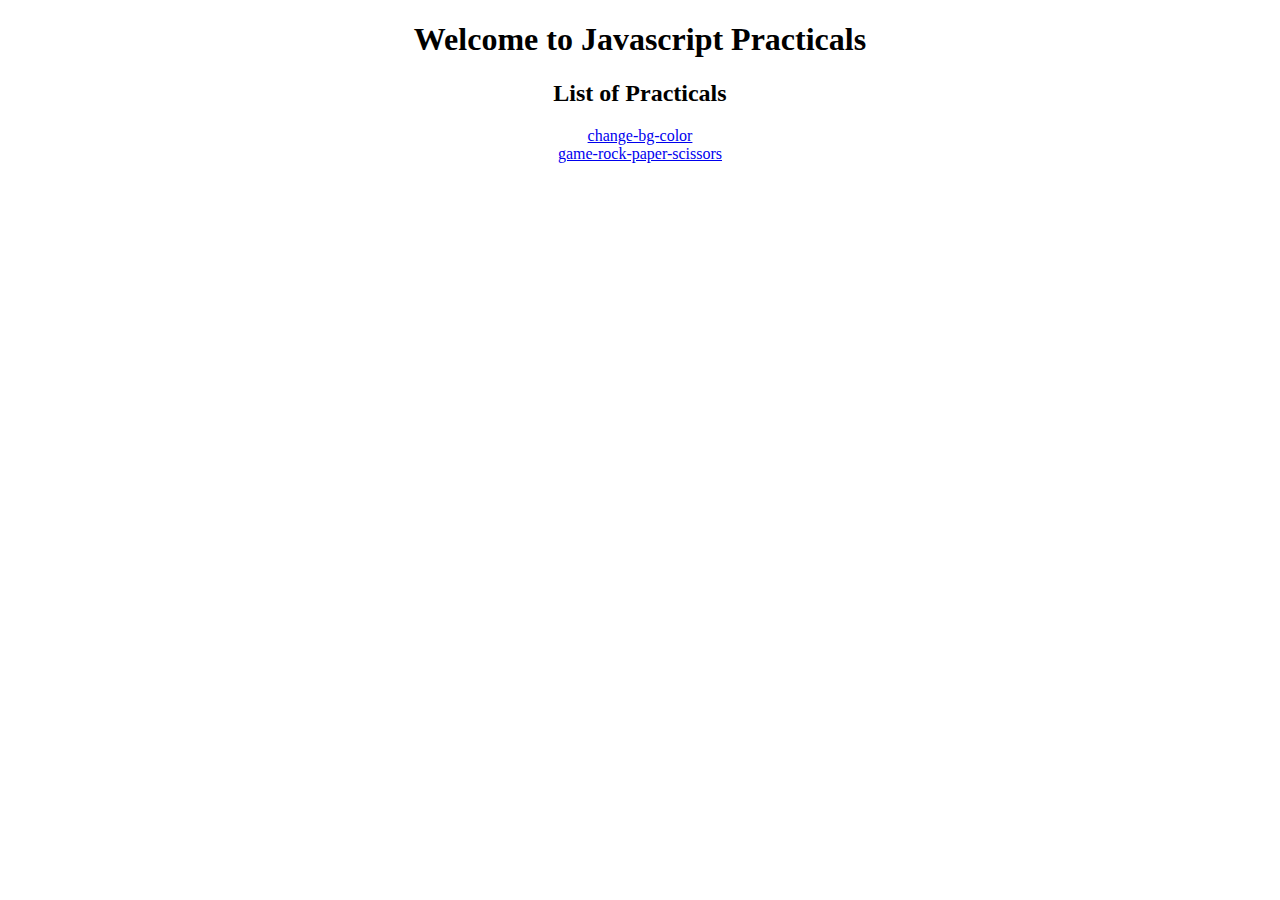
<file: index.html>
<!DOCTYPE html>
<html lang="en">
<head>
  <meta charset="UTF-8">
  <meta name="viewport" content="width=device-width, initial-scale=1.0">
  <title>JS Practice</title>
</head>
<style>
  * {
    text-align: center;
  }
</style>
<body>
  <h1>Welcome to Javascript Practicals</h1>

  <div>
    <h2>List of Practicals</h2>
    <div>
      <a href="./change-bg-color.html">change-bg-color</a>
      <br />
      <a href="./game-rock-paper-scissors/index.html">game-rock-paper-scissors</a>
      <br />
      <a href=""></a>
    </div>

  </div>
</body>
</html>
</file>
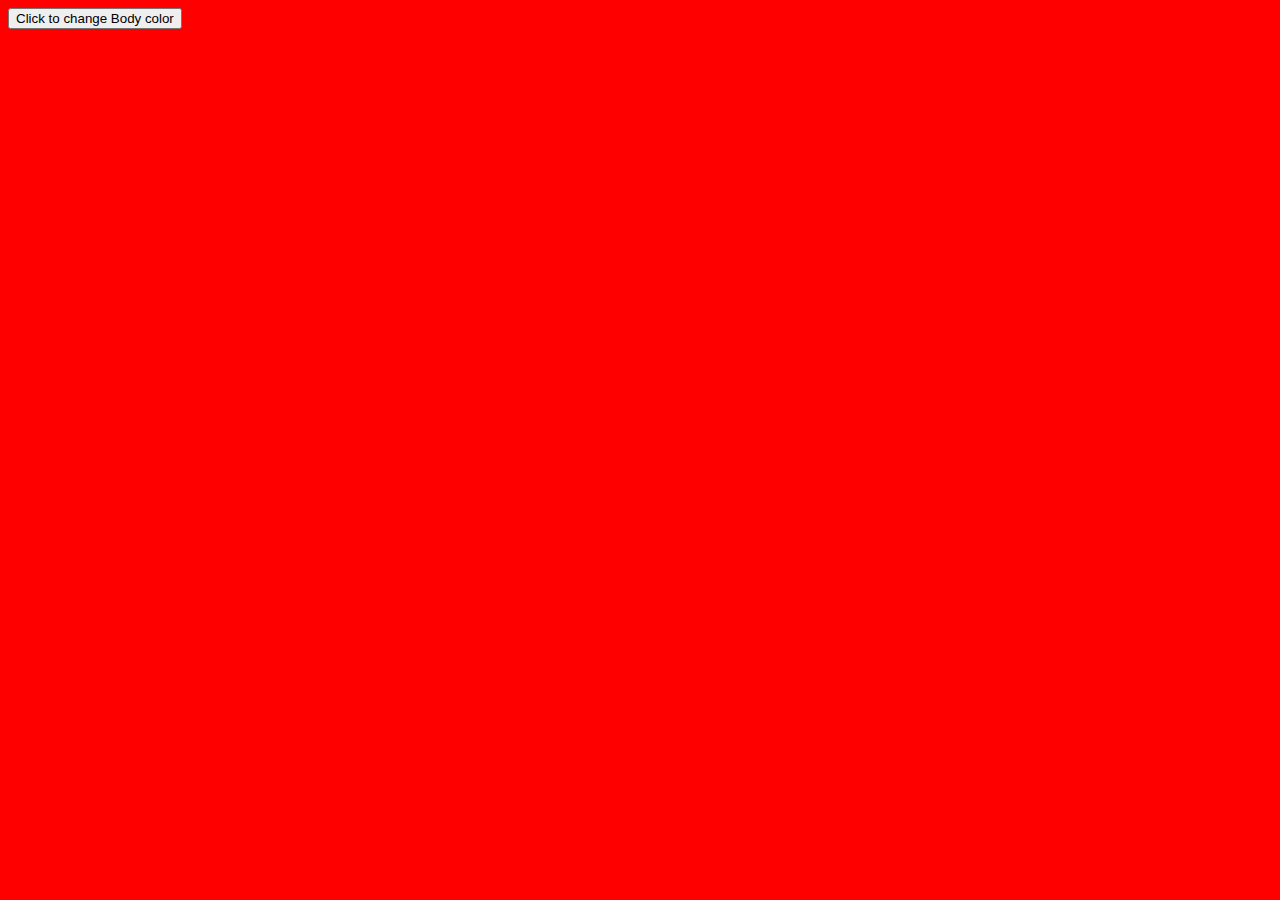
<file: change-bg-color/change-bg-color.html>
<!DOCTYPE html>
<html lang="en">
<head>
  <meta charset="UTF-8">
  <meta name="viewport" content="width=device-width, initial-scale=1.0">
  <title>ChangeBGColor</title>
</head>
<body>
  <div>
    <button id="colorToggler">Click to change Body color</button>
  </div>
  <script>
    const debug = (obj) => document.write(JSON.stringify(obj));

    const body = document.querySelector('body');
    const colorToggler = document.querySelector('#colorToggler');
    body.style.backgroundColor = 'red';
    const changeColor = () => {
      body.style.backgroundColor = (body.style.backgroundColor == 'red') ? 'blue' : 'red';
    }
    colorToggler.addEventListener('click', changeColor);

    // debugger;
    // colorToggler.removeEventListener('click', changeColor);

  </script>
</body>
</html>
</file>
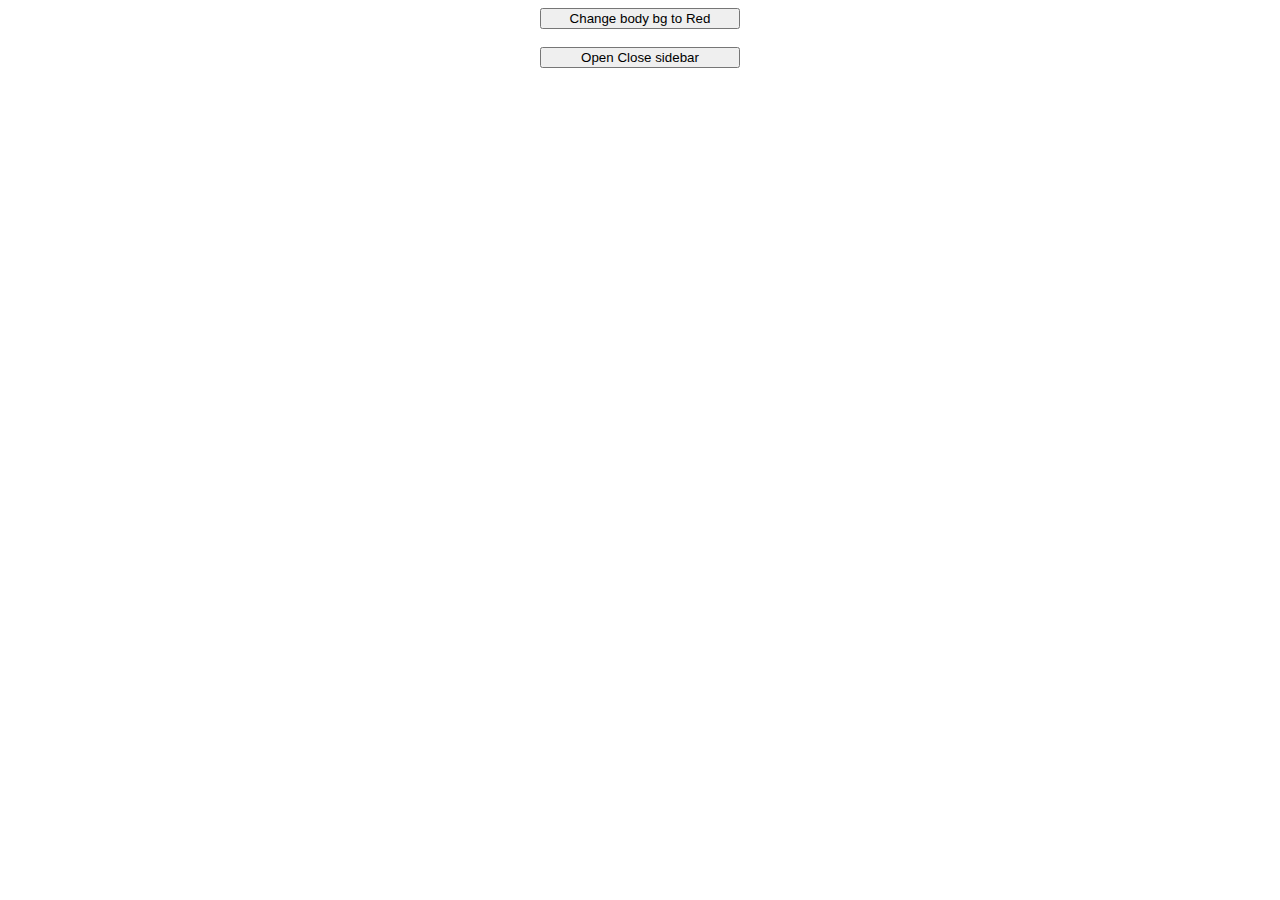
<file: side-nav-add-remove-classes-on-body/side-nav-add-remove-classes-on-body.html>
<!DOCTYPE html>
<html lang="en">
<head>
  <meta charset="UTF-8">
  <meta name="viewport" content="width=device-width, initial-scale=1.0">
  <title>Sidebar or Navbar practice</title>

  <style>
    .bg-red {
      background-color: red;
    }

    .border-black {
      border: 1px solid black;
    }

    .sidebar {
      height: 100vh;
      width: 25%;
      background-color: green;
      position: absolute;
      top: 0;
      right: auto;
      bottom: 0;
      left: 0;
      z-index: 2;
      transform: translateX(-100%);
      transition: 0.3s all ease;
      overflow: hidden;
    }

    .sidebar-opened .sidebar {
      transform: translateX(0%);
    }
  </style>
</head>
<body>
  <div class="" style="display: flex; flex-direction: column; justify-content: center; max-width: 200px; margin: auto;">
    <button class="changeBg">Change body bg to Red</button>
    <br>
    <button class="openSidebar">Open Close sidebar</button>
  </div>
  <div class="sidebar">
    <h1>Sidebar or Navbar</h1>
  </div>

  <script>

    // open close sidebar
    const openSidebar = document.querySelector('.openSidebar');
    openSidebar.addEventListener('click', (event) => {
      if (!document.body.classList.contains('sidebar-opened')) {
        document.body.className += ' sidebar-opened';
      } else {
        document.body.classList.remove('sidebar-opened');
      }
    });


    // add remove classes in body
    const btn = document.querySelector('.changeBg');
    btn.addEventListener('click', (event) => {
      if (!document.body.classList.contains('bg-red')) {
        document.body.classList.add('bg-red');
        document.body.className += ' border-black';
      } else {
        document.body.classList.remove('bg-red');
        document.body.classList.remove('border-black');
        // document.body.className = '';
      }
    });
  </script>
</body>
</html>
</file>
